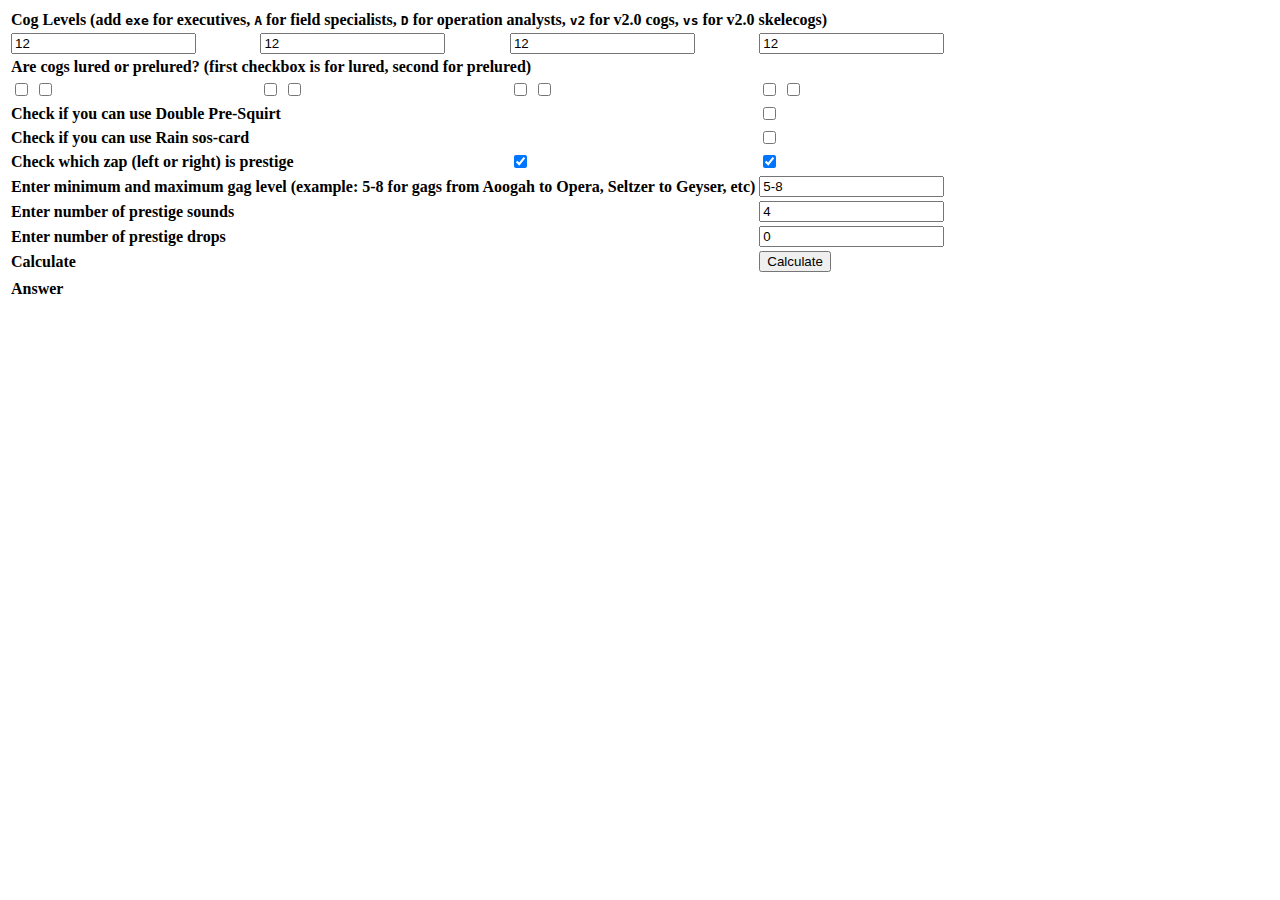
<file: ttcc-new.html>
<!DOCTYPE html>
<html>
	<head>
		<title>TTCC 1.1 Combo Calculator</title>
		<link rel="stylesheet" href="common/loader.css" />
		<link rel="stylesheet" href="common/ttcc-calculator.css" />
		<script src="common/jquery-3.5.1.slim.min.js"></script>
		<script src="common/ttcc-calculator.js"></script>
		<meta charset="utf-8" />
	</head>
	<body>
		<table>
			<tr>
				<td colspan="4"><b>Cog Levels (add <tt>exe</tt> for executives, <tt>A</tt> for field specialists, <tt>D</tt> for operation analysts, <tt>v2</tt> for v2.0 cogs, <tt>vs</tt> for v2.0 skelecogs)</b></td>
			</tr>
			<tr>
				<td><input type="text" id="level-0" value="12" /></td>
				<td><input type="text" id="level-1" value="12" /></td>
				<td><input type="text" id="level-2" value="12" /></td>
				<td><input type="text" id="level-3" value="12" /></td>
			</tr>
			<tr>
				<td colspan="4"><b>Are cogs lured or prelured? (first checkbox is for lured, second for prelured)</b></td>
			</tr>
			<tr>
				<td>
					<input type="checkbox" id="lured-0" />
					<input type="checkbox" id="prelured-0" />
				</td>
				<td>
					<input type="checkbox" id="lured-1" />
					<input type="checkbox" id="prelured-1" />
				</td>
				<td>
					<input type="checkbox" id="lured-2" />
					<input type="checkbox" id="prelured-2" />
				</td>
				<td>
					<input type="checkbox" id="lured-3" />
					<input type="checkbox" id="prelured-3" />
				</td>
			</tr>
			<tr>
				<td colspan="3"><b>Check if you can use Double Pre-Squirt</b></td>
				<td><input type="checkbox" id="doublepresquirt" /></td>
			</tr>
			<tr>
				<td colspan="3"><b>Check if you can use Rain sos-card</b></td>
				<td><input type="checkbox" id="rain" /></td>
			</tr>
			<tr>
				<td colspan="2"><b>Check which zap (left or right) is prestige</b></td>
				<td><input type="checkbox" id="leftprezap" checked="" /></td>
				<td><input type="checkbox" id="rightprezap" checked="" /></td>
			</tr>
			<tr>
				<td colspan="3"><b>Enter minimum and maximum gag level (example: 5-8 for gags from Aoogah to Opera, Seltzer to Geyser, etc)</b></td>
				<td><input type="text" id="gaglevels" value="5-8" /></td>
			</tr>
			<tr>
				<td colspan="3"><b>Enter number of prestige sounds</b></td>
				<td><input type="text" id="presound" value="4" /></td>
			</tr>
			<tr>
				<td colspan="3"><b>Enter number of prestige drops</b></td>
				<td><input type="text" id="predrop" value="0" /></td>
			</tr>
			<tr>
				<td colspan="3"><b>Calculate</b></td>
				<td><button id="edit">Calculate</button></td>
			</tr>
			<tr>
				<td colspan="4"><b id="calculation"></b></td>
			</tr>
			<tr>
				<td colspan="4"><b>Answer</b></td>
			</tr>
			<tr class="strat0 strat">
				<td colspan="4"><b>Strategy 1 (Cost <span id="cost0">0</span>, accuracy <span id="acc0">100</span>%):</b> <span id="answer0"></span></td>
			</tr>
			<tr class="strat0 strat">
				<td colspan="4">
					<div class="combo" id="combo0">
						<img class="combo-gag cg1" />
						<img class="combo-gag cg2" />
						<img class="combo-gag cg3" />
						<img class="combo-gag cg4" />
						<img class="combo-gag-target ct1" />
						<img class="combo-gag-target ct2" />
						<img class="combo-gag-target ct3" />
						<img class="combo-gag-target ct4" />
					</div>
				</td>
			</tr>
			<tr class="strat1 strat">
				<td colspan="4"><b>Strategy 2 (Cost <span id="cost1">0</span>, accuracy <span id="acc1">100</span>%):</b> <span id="answer1"></span></td>
			</tr>
			<tr class="strat1 strat">
				<td colspan="4">
					<div class="combo" id="combo1">
						<img class="combo-gag cg1" />
						<img class="combo-gag cg2" />
						<img class="combo-gag cg3" />
						<img class="combo-gag cg4" />
						<img class="combo-gag-target ct1" />
						<img class="combo-gag-target ct2" />
						<img class="combo-gag-target ct3" />
						<img class="combo-gag-target ct4" />
					</div>
				</td>
			</tr>
			<tr class="strat2 strat">
				<td colspan="4"><b>Strategy 3 (Cost <span id="cost2">0</span>, accuracy <span id="acc2">100</span>%):</b> <span id="answer2"></span></td>
			</tr>
			<tr class="strat2 strat">
				<td colspan="4">
					<div class="combo" id="combo2">
						<img class="combo-gag cg1" />
						<img class="combo-gag cg2" />
						<img class="combo-gag cg3" />
						<img class="combo-gag cg4" />
						<img class="combo-gag-target ct1" />
						<img class="combo-gag-target ct2" />
						<img class="combo-gag-target ct3" />
						<img class="combo-gag-target ct4" />
					</div>
				</td>
			</tr>
			<tr class="strat3 strat">
				<td colspan="4"><b>Strategy 4 (Cost <span id="cost3">0</span>, accuracy <span id="acc3">100</span>%):</b> <span id="answer3"></span></td>
			</tr>
			<tr class="strat3 strat">
				<td colspan="4">
					<div class="combo" id="combo3">
						<img class="combo-gag cg1" />
						<img class="combo-gag cg2" />
						<img class="combo-gag cg3" />
						<img class="combo-gag cg4" />
						<img class="combo-gag-target ct1" />
						<img class="combo-gag-target ct2" />
						<img class="combo-gag-target ct3" />
						<img class="combo-gag-target ct4" />
					</div>
				</td>
			</tr>
			<tr class="strat4 strat">
				<td colspan="4"><b>Strategy 5 (Cost <span id="cost4">0</span>, accuracy <span id="acc4">100</span>%):</b> <span id="answer4"></span></td>
			</tr>
			<tr class="strat4 strat">
				<td colspan="4">
					<div class="combo" id="combo4">
						<img class="combo-gag cg1" />
						<img class="combo-gag cg2" />
						<img class="combo-gag cg3" />
						<img class="combo-gag cg4" />
						<img class="combo-gag-target ct1" />
						<img class="combo-gag-target ct2" />
						<img class="combo-gag-target ct3" />
						<img class="combo-gag-target ct4" />
					</div>
				</td>
			</tr>
			<tr class="strat5 strat">
				<td colspan="4"><b>Strategy 6 (Cost <span id="cost5">0</span>, accuracy <span id="acc5">100</span>%):</b> <span id="answer5"></span></td>
			</tr>
			<tr class="strat5 strat">
				<td colspan="4">
					<div class="combo" id="combo5">
						<img class="combo-gag cg1" />
						<img class="combo-gag cg2" />
						<img class="combo-gag cg3" />
						<img class="combo-gag cg4" />
						<img class="combo-gag-target ct1" />
						<img class="combo-gag-target ct2" />
						<img class="combo-gag-target ct3" />
						<img class="combo-gag-target ct4" />
					</div>
				</td>
			</tr>
			<tr class="strat6 strat">
				<td colspan="4"><b>Strategy 7 (Cost <span id="cost6">0</span>, accuracy <span id="acc6">100</span>%):</b> <span id="answer6"></span></td>
			</tr>
			<tr class="strat6 strat">
				<td colspan="4">
					<div class="combo" id="combo6">
						<img class="combo-gag cg1" />
						<img class="combo-gag cg2" />
						<img class="combo-gag cg3" />
						<img class="combo-gag cg4" />
						<img class="combo-gag-target ct1" />
						<img class="combo-gag-target ct2" />
						<img class="combo-gag-target ct3" />
						<img class="combo-gag-target ct4" />
					</div>
				</td>
			</tr>
		</table>
	</body>
</html>
</file>
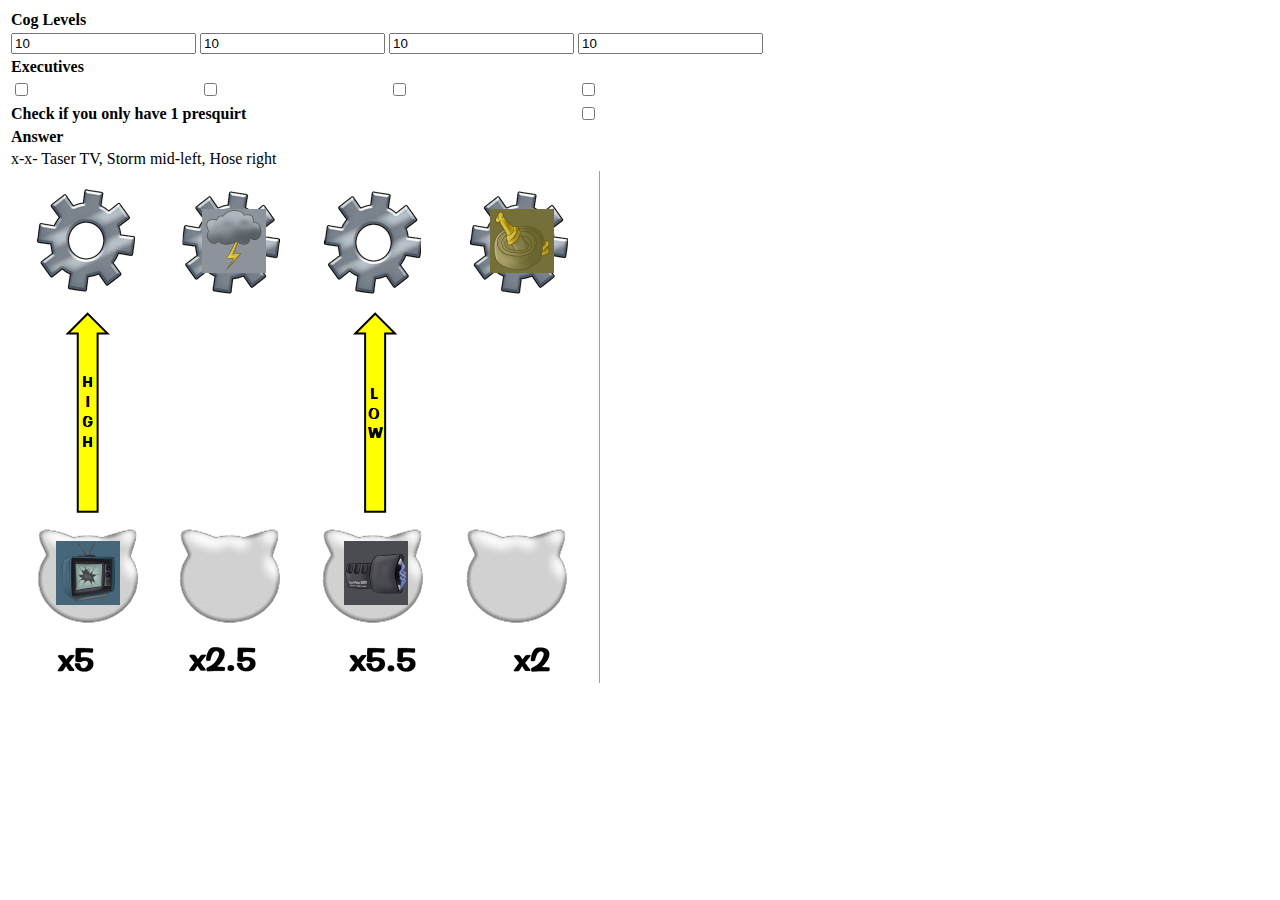
<file: zap.html>
<!DOCTYPE html>
<html>
	<head>
		<title>TT Utils</title>
		<link rel="stylesheet" href="common/zap.css" />
		<script src="https://code.jquery.com/jquery-3.5.1.slim.min.js"></script>
		<script src="common/zap.js"></script>
		<meta charset="utf-8" />
	</head>
	<body>
		<table>
			<tr>
				<td colspan="4"><b>Cog Levels</b></td>
			</tr>
			<tr>
				<td><input type="text" id="level-0" value="10" /></td>
				<td><input type="text" id="level-1" value="10" /></td>
				<td><input type="text" id="level-2" value="10" /></td>
				<td><input type="text" id="level-3" value="10" /></td>
			</tr>
			<tr>
				<td colspan="4"><b>Executives</b></td>
			</tr>
			<tr>
				<td><input type="checkbox" id="exe-0" /></td>
				<td><input type="checkbox" id="exe-1" /></td>
				<td><input type="checkbox" id="exe-2" /></td>
				<td><input type="checkbox" id="exe-3" /></td>
			</tr>
			<tr>
				<td colspan="3"><b>Check if you only have 1 presquirt</b></td>
				<td><input type="checkbox" id="only13" /></td>
			</tr>
			<tr>
				<td colspan="4"><b>Answer</b></td>
			</tr>
			<tr>
				<td colspan="4" id="answer"></td>
			</tr>
		</table>
		<div id="combo">
			<img id="zap1" />
			<img id="zap2" />
			<img id="squirt1" />
			<img id="squirt2" />
		</div>
	</body>
</html>
</file>
<file: common/loader.css>
/* Loader made by WebSonata */

#loader {
	display: block;
	position: relative;
	left: 50%;
	top: 50%;
	width: 150px;
	height: 150px;
	margin: -75px 0 0 -75px;
	border-radius: 50%;
	border: 3px solid transparent;
	border-top-color: #9370DB;
	-webkit-animation: spin 2s linear infinite;
	animation: spin 2s linear infinite;
}
#loader:before {
	content: "";
	position: absolute;
	top: 5px;
	left: 5px;
	right: 5px;
	bottom: 5px;
	border-radius: 50%;
	border: 3px solid transparent;
	border-top-color: #BA55D3;
	-webkit-animation: spin 3s linear infinite;
	animation: spin 3s linear infinite;
}
#loader:after {
	content: "";
	position: absolute;
	top: 15px;
	left: 15px;
	right: 15px;
	bottom: 15px;
	border-radius: 50%;
	border: 3px solid transparent;
	border-top-color: #FF00FF;
	-webkit-animation: spin 1.5s linear infinite;
	animation: spin 1.5s linear infinite;
}
@-webkit-keyframes spin {
	0%   {
		-webkit-transform: rotate(0deg);
		-ms-transform: rotate(0deg);
		transform: rotate(0deg);
	}
	100% {
		-webkit-transform: rotate(360deg);
		-ms-transform: rotate(360deg);
		transform: rotate(360deg);
	}
}
@keyframes spin {
	0%   {
		-webkit-transform: rotate(0deg);
		-ms-transform: rotate(0deg);
		transform: rotate(0deg);
	}
	100% {
		-webkit-transform: rotate(360deg);
		-ms-transform: rotate(360deg);
		transform: rotate(360deg);
	}
}
</file>
<file: common/ttcc-calculator.css>
.combo {
	position: relative;
	width: 611px;
	height: 128px;
	background-color: lightgray;
}

.combo-gag {
	position: absolute;
	width: 128px;
	height: 128px;
}

.combo-gag-target {
	position: absolute;
	width: 64px;
	height: 64px;
	top: 64px;
}

.cg1 {
	left: 0;
}
.ct1 {
	left: 64px;
}

.cg2 {
	left: 161px;
}
.ct2 {
	left: 225px;
}

.cg3 {
	left: 322px;
}
.ct3 {
	left: 386px;
}

.cg4 {
	left: 483px;
}
.ct4 {
	left: 547px;
}

.displaynone {
	display: none;
}

.red {
	color: red;
}

.green {
	color: green;
}
</file>
<file: common/zap.css>
#combo {
	width: 592px;
	height: 512px;
	position: relative;
}

#zap1, #zap2, #squirt1, #squirt2 {
	position: absolute;
	height: 64px;
	width: 64px;
	display: block;
	border: 0;
}

#zap1, #zap2 {
	top: 370px;
}

#squirt1, #squirt2 {
	top: 38px;
}

.xx-- #zap1 {
	left: 192px;
}
.xx-- #zap2 {
	left: 48px;
}

.x-x- #zap1 {
	left: 336px;
}
.x-x- #zap2 {
	left: 48px;
}

.Straight #zap1, .Cross #zap1 {
	left: 336px;
}
.Straight #zap2, .Cross #zap2 {
	left: 192px;
}

#squirt1.left {
	left: 50px;
}
#squirt1.right {
	left: 194px;
}
#squirt2.left {
	left: 338px;
}
#squirt2.right {
	left: 482px;
}
</file>
